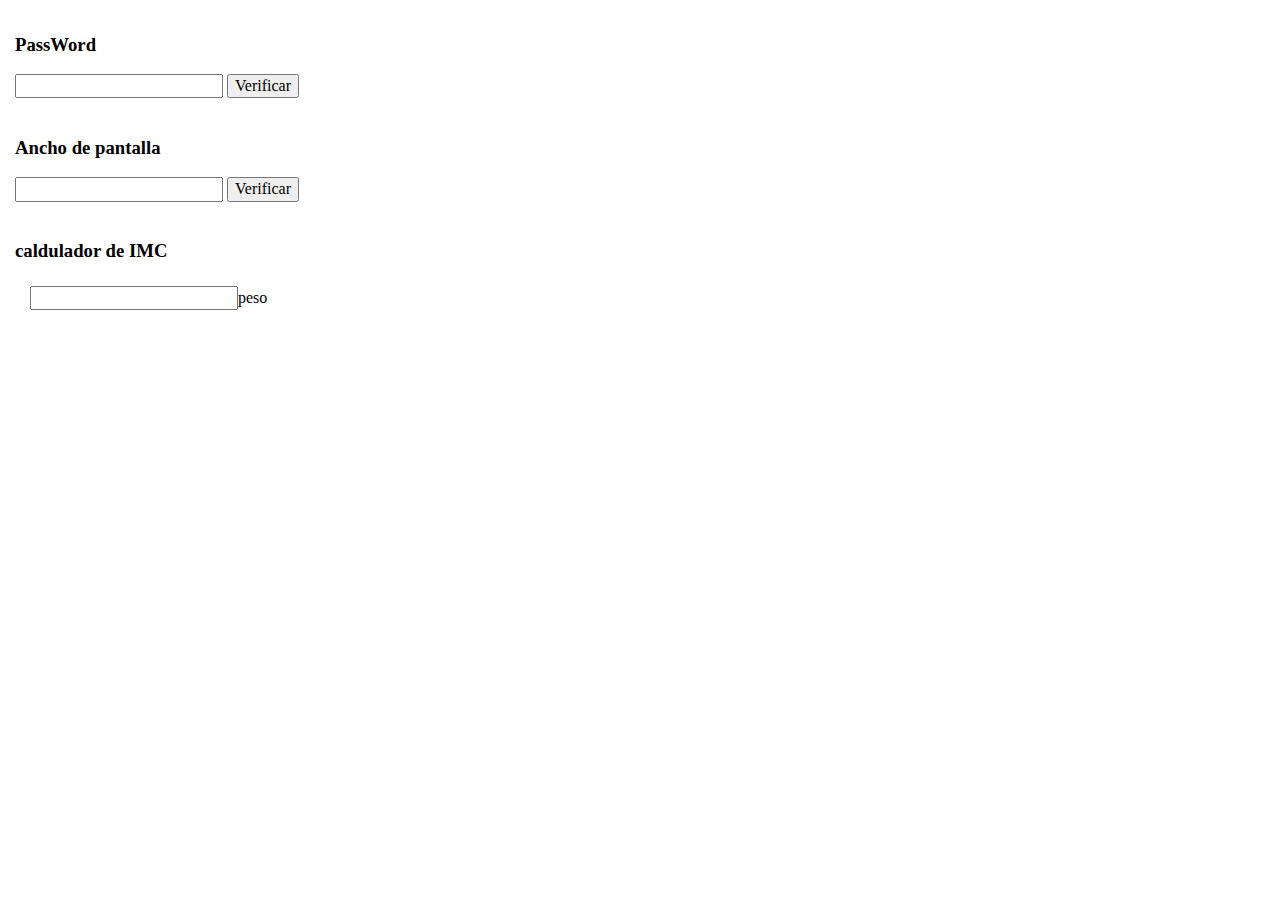
<file: Unidad II/index.html>
<!DOCTYPE html>
<html lang="en">

<head>
    <meta charset="UTF-8">
    <meta name="viewport" content="width=device-width, initial-scale=1.0">
    <link rel="stylesheet" href="./assets/css/normalize.css">
    <link rel="stylesheet" href="./assets/css/style.css">

    <title>Unidad II</title>
</head>

<body>
    <div>
        <h3>PassWord</h3>
        <p id="secret-result"></p>
        <input id="input" type="text">
        <button id="btn"> Verificar </button>
    </div>

    <div>
        <h3>Ancho de pantalla</h3>
        <input id="inAncho" type="text">
        <button id="btnVer">Verificar</button>
    </div>
    <div>
        <h3>caldulador de IMC</h3>
        <div class="chiquito">
            <input id="peso"><label>peso</label>
        </div>
    </div>



    <script src="./assets/js/scripts.js"></script>
</body>

</html>
</file>
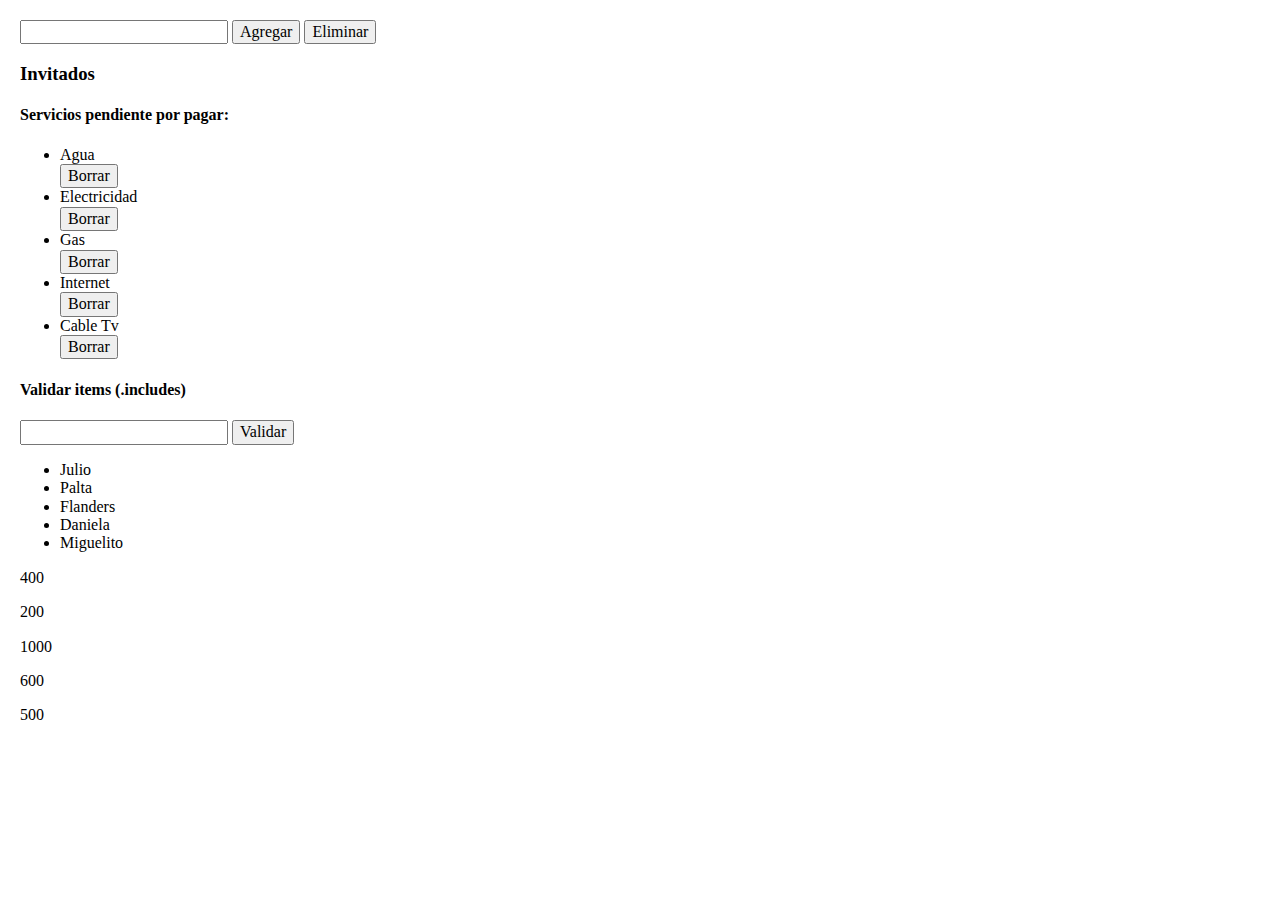
<file: Unidad V/index.html>
<!DOCTYPE html>
<html lang="en">
<head>
    <meta charset="UTF-8">
    <meta name="viewport" content="width=device-width, initial-scale=1.0">
    <link rel="stylesheet" href="./assets/css/normalize.css">
    <link rel="stylesheet" href="./assets/css/style.css">

    <title>Document</title>
</head>
<body>
    
<div>
    <input id="nuevoInvitado">
    <button id="btnAgregar">Agregar</button>
    <button id="btnEliminar">Eliminar</button>
    <h3>Invitados</h3>
    <ul id="invitados"></ul>
</div>

<div>
    <h4>Servicios pendiente por pagar:</h4> 
    <ul class="servicios"></ul>
</div>

<div>
    <h4>Validar items (.includes)</h4>
    <input id="text">
    <button id="validar">Validar</button>
    <ul id="busqueda"></ul>
</div>

    <script src="./assets/js/script.js"></script>
</body>
</html>
</file>
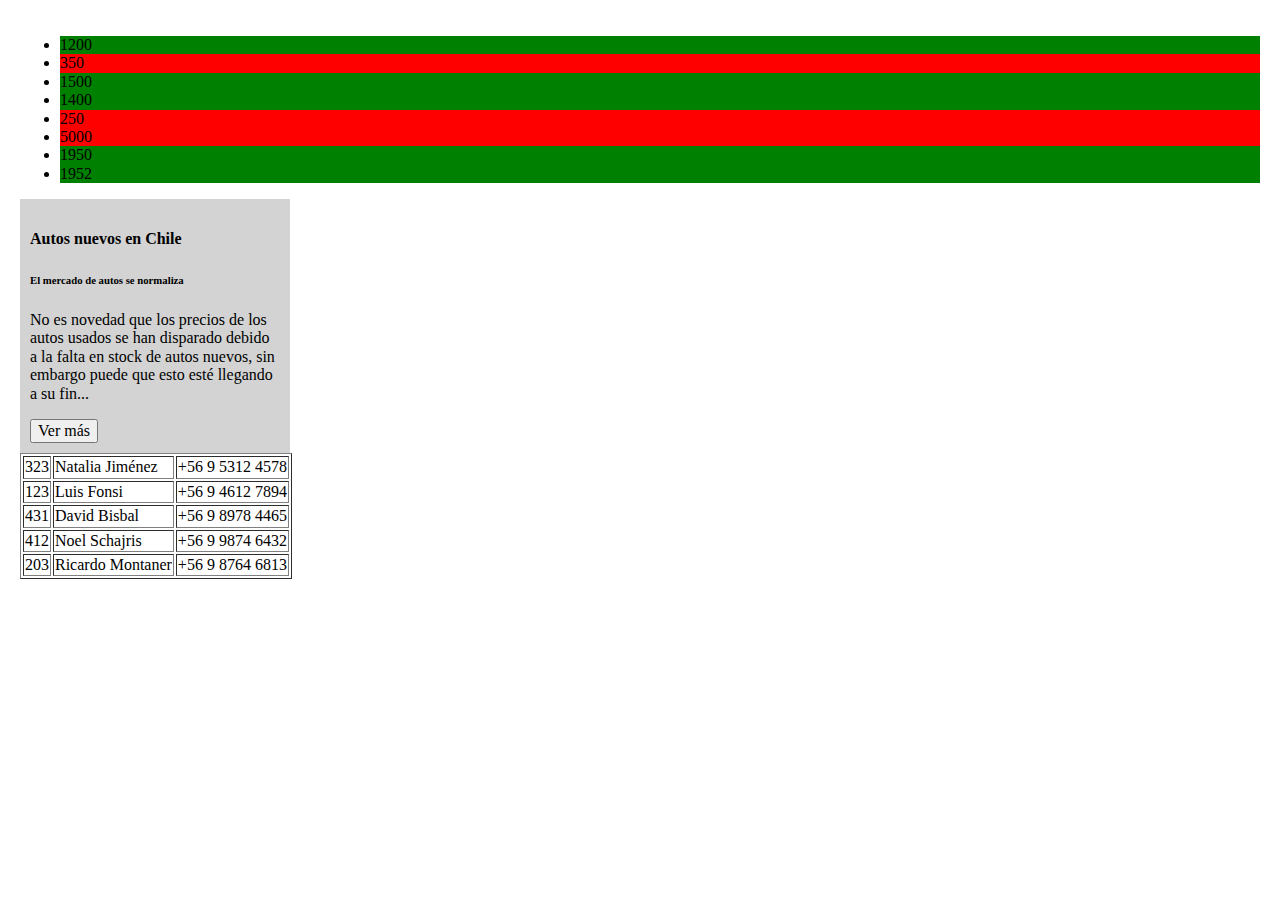
<file: Unidad IV/index2.html>
<!DOCTYPE html>
<html lang="en">

<head>
    <meta charset="UTF-8">
    <meta name="viewport" content="width=device-width, initial-scale=1.0">
    <link rel="stylesheet" href="./assets/css/normalize.css">
    <link rel="stylesheet" href="./assets/css/style.css">

    <title>Unidad IV</title>
</head>

<body>

    <ul id="datos"> </ul>

    <section class="articulos"></section>

    <table border="solid">
        <thead>
        <tr>
        <th>N°</th>
        <th>Propietario</th>
        <th>Número de contacto</th>
        </tr>
        </thead>
        <tbody></tbody>
        </table>


    <script src="./assets/js/script2.js"></script>
</body>

</html>
</file>
<file: Unidad II/assets/css/style.css>
div {
    margin: 10px;
    padding: 5px;
}
</file>
<file: Unidad V/assets/css/style.css>
body {
    padding: 20px;
}
</file>
<file: Unidad IV/assets/css/style.css>
body {
    padding: 20px;
}
.articulo {
    width: 250px;
    padding: 10px;
    background: lightgray;
    }

.targeta {
width: 250px;
    margin: 20px;
    padding: 5px;
    border: solid 2px black;
    text-align: center;
}

.iconos {
    width: 100%;
    padding: 20px;
    display: flex;
    flex-wrap: wrap;
}

.articulo2 {
    width: 250px;
    padding: 10px;
    background: lightgray;
    }
</file>
